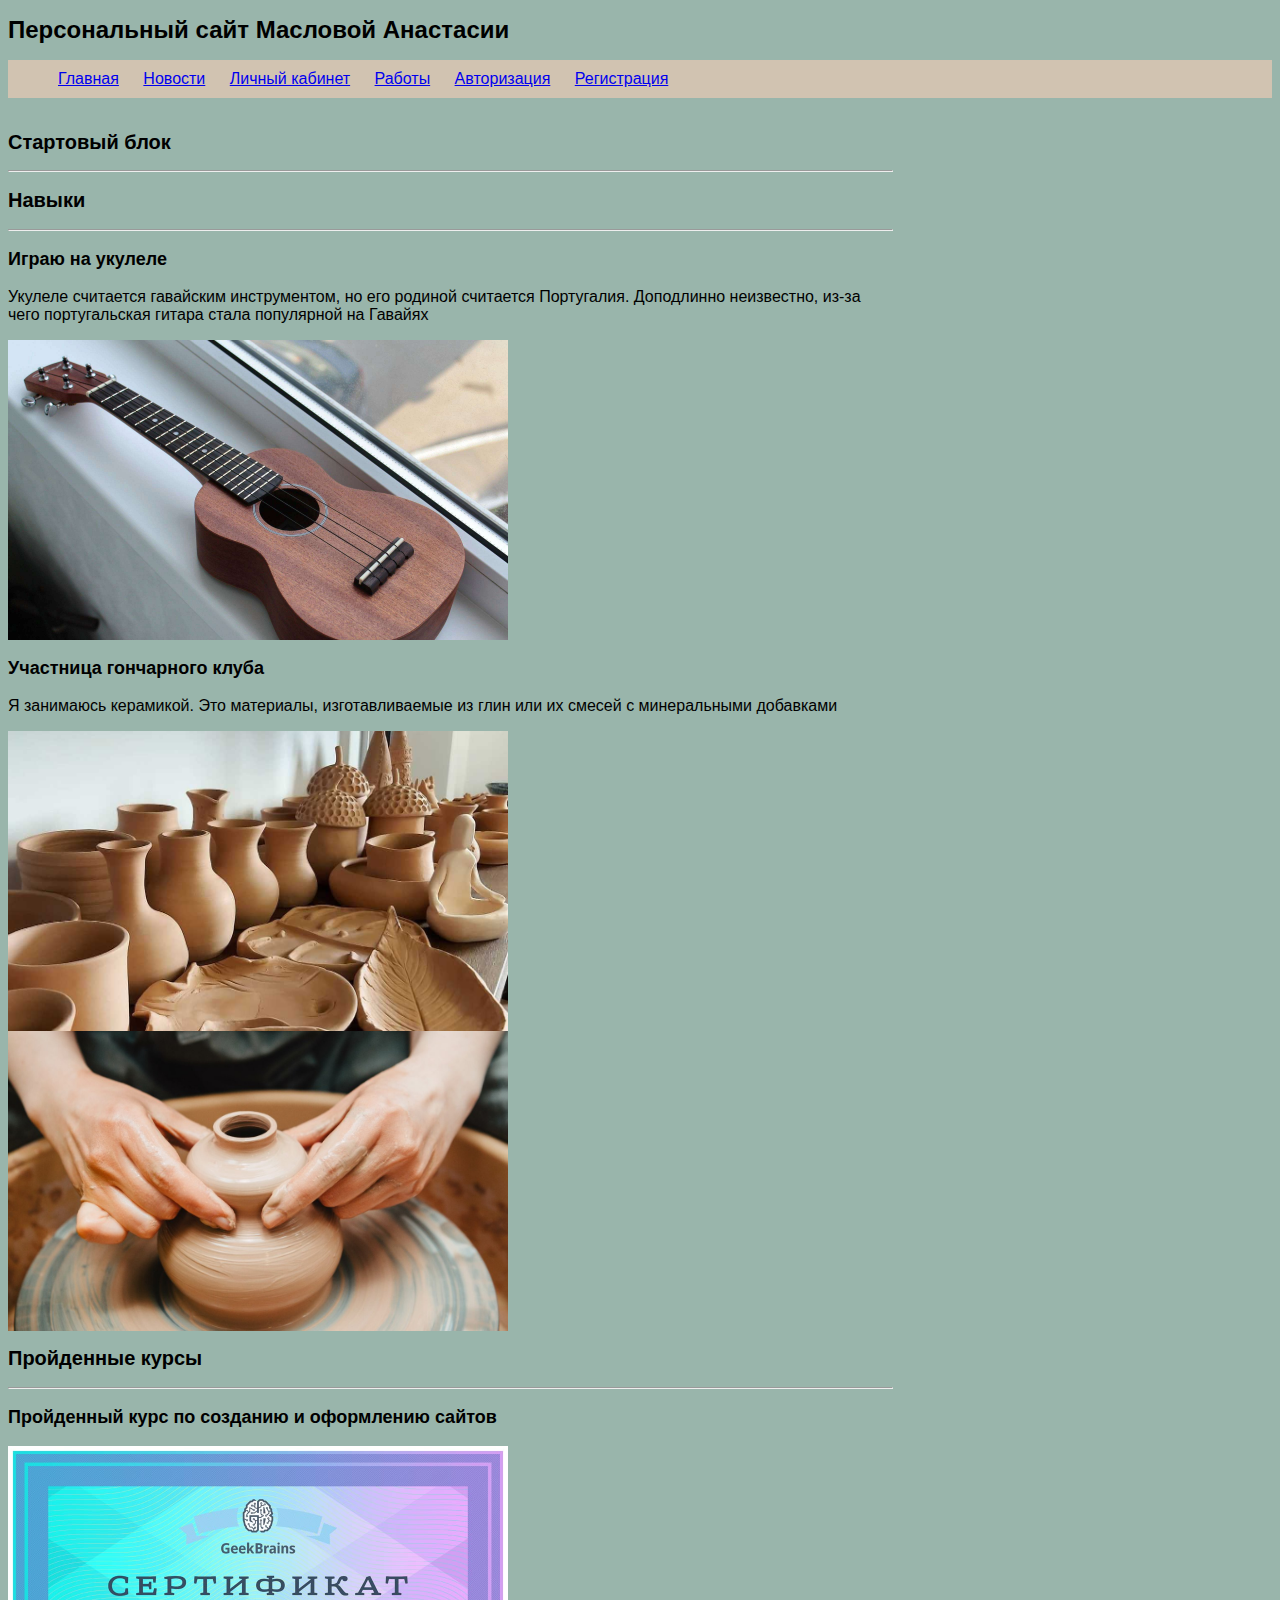
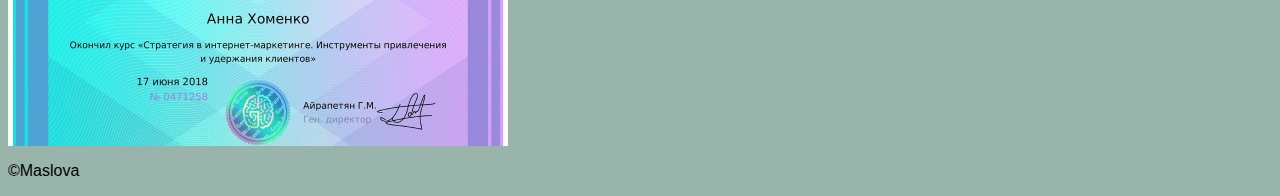
<file: index.html>
<!DOCTYPE html>
<html lang="ru">
<head>
    <meta charset="UTF-8">
    <meta name="viewport" content="width=device-width, initial-scale=1.0">
    <title>Маслова: главная</title>
    <link rel="stylesheet" href="style/style.css">
</head>
<body>
    <header>
         <h1>Персональный сайт Масловой Анастасии</h1>
         <nav>
            <ul>
                <li><a href="index.html">Главная</a></li>
                <li><a href="pages/news.html">Новости</a></li>
                <li><a href="pages/personal.html">Личный кабинет</a></li>
                <li><a href="pages/works/work.html">Работы</a></li>
                <li><a href="pages/login.html">Авторизация</a></li>
                <li><a href="pages/register.html">Регистрация</a></li>
            </ul>
         </nav>
        
    </header>
    <div class="content">
    <main>
        <section>
            <h2>Стартовый блок</h2>
            <hr>
        </section>
        <section>
            <h2>Навыки</h2>
            <hr> 
            <article>
                <h3>Играю на укулеле</h3>
                <p>Укулеле считается гавайским инструментом, но его родиной считается Португалия. Доподлинно неизвестно, из-за чего португальская гитара стала популярной на Гавайях</p>
                <div class="prew ykyl"></div>
                <!-- <img width="300" src="img/ukulele_caraya_uk_13_1464030492_1.jpg" alt="Укулеле"> -->
            </article>
            <article>
                <h3>Участница гончарного клуба</h3>
                <p>Я занимаюсь керамикой. Это материалы, изготавливаемые из глин или их смесей с минеральными добавками</p>
                <div class="prew gonch"></div>
                <div class="prew gonch2"></div>
                <!-- <img width="300" src="img/1682335271_kartinki-pibig-info-p-goncharnoe-remeslo-kartinki-arti-pinterest-67.jpg"  alt="гончарный круг"> -->
                <!-- <img width="300" src="img/photoeditorsdk-export_-_2021-07-20T125636.974_watermarked.jpeg" alt="изделия"> -->
            </article>

        </section>
        <section>
            <h2>Пройденные курсы</h2>
            <hr>
            <article>
                <h3>Пройденный курс по созданию и оформлению сайтов</h3>
                <div class="prew kyrs"></div>
                <!-- <img width="400" src="img/5ec56999c287d75bdeaf19da_sertificate_3.jpg" alt="сертификат"> -->
                
            </article>

            
        </section>
    </main>
    </div>
    <footer>
       <p> ©Maslova</p>
    </footer>

</body>
</html>
</file>
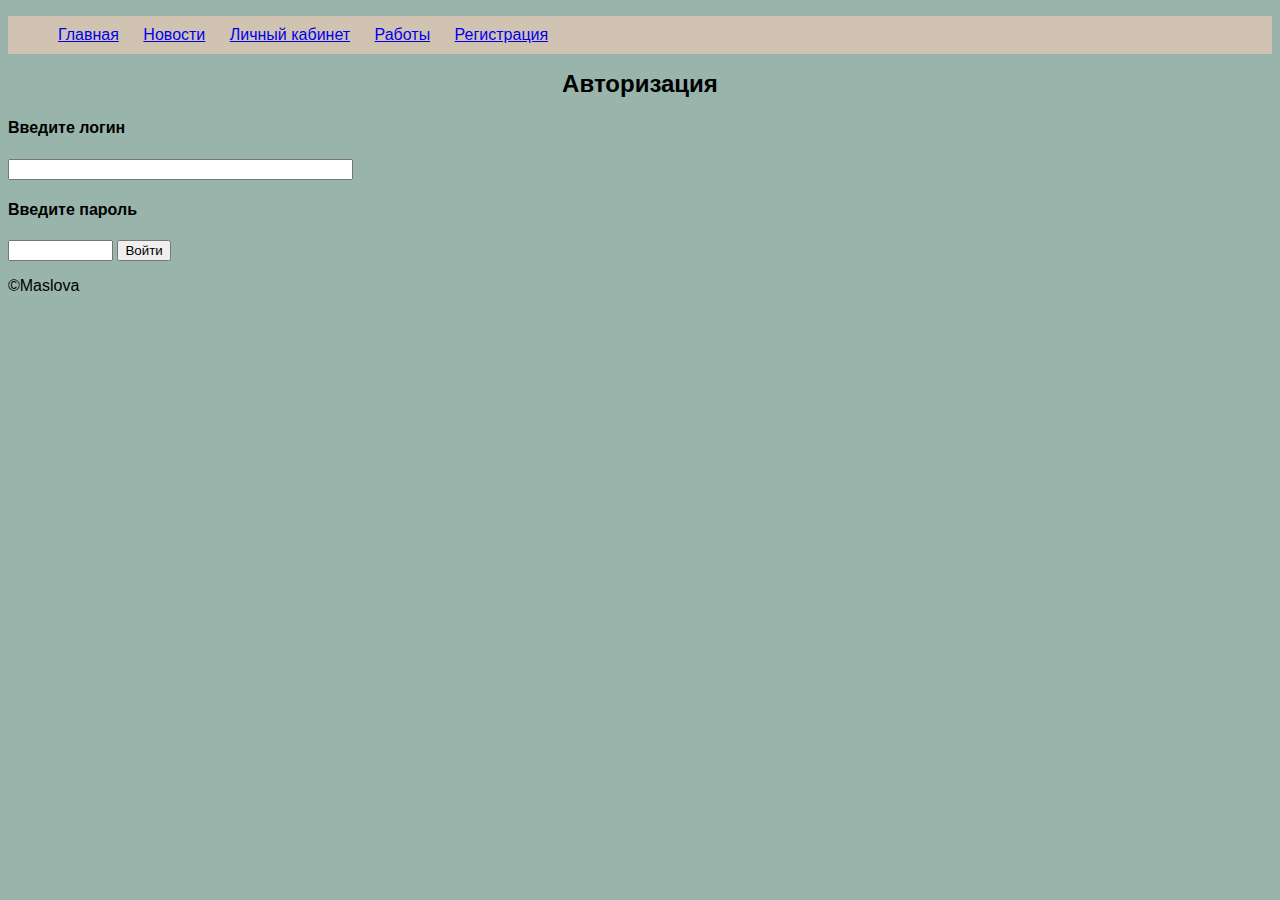
<file: pages/login.html>
<!DOCTYPE html>
<html lang="ru">
<head>
    <meta charset="UTF-8">
    <meta http-equiv="X-UA-Compatible" content="IE=edge">
    <meta name="viewport" content="width=device-width, initial-scale=1.0">
    <title>Маслова: логин</title>
    <link rel="stylesheet" href="../style/style.css">
</head>
<body>
    <header>
         <nav>
            <ul>
                <li><a href="../index.html">Главная</a></li>
                <li><a href="news.html">Новости</a></li>
                <li><a href="personal.html">Личный кабинет</a></li>
                <li><a href="works/work.html">Работы</a></li>
                <li><a href="register.html">Регистрация</a></li>
            </ul>
         </nav>
        <h1 align="center"> Авторизация</h1>
    </header>
    <form>
        <h4>Введите логин</h4>
        <input type="text" name="txtName" size="40" maxlength="35">
        <h4>Введите пароль</h4>
        <input type="password" name="txtName" size="10" maxlength="9">
        <input name="email" type="hidden" value="spam@nospam.ru">
        <input type=submit value="Войти">
    </form>

    <footer>
        <p> ©Maslova</p>
     </footer>
</body>
</html>
</file>
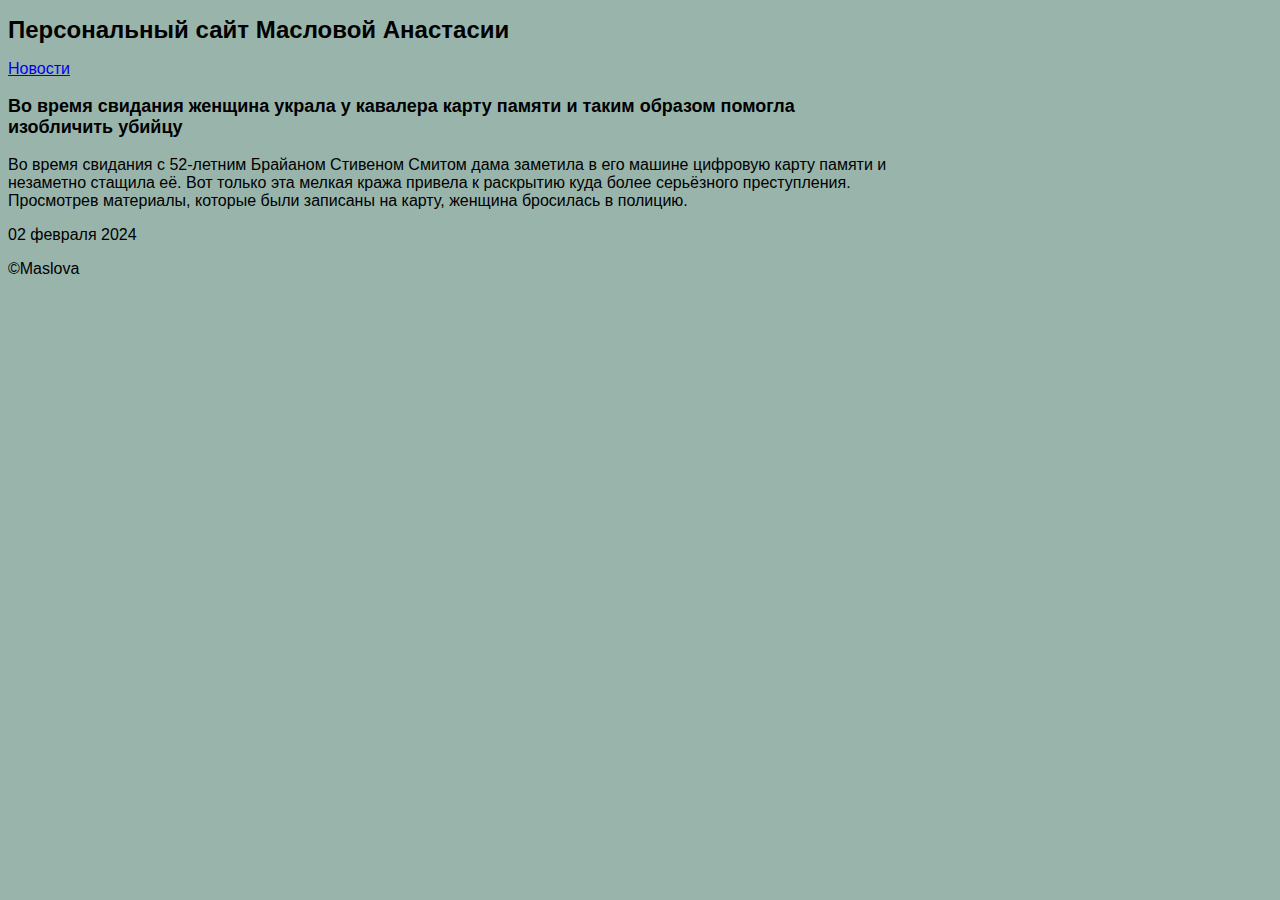
<file: pages/new1.html>
<!DOCTYPE html>
<html lang="ru">
<head>
    <meta charset="UTF-8">
    <meta name="viewport" content="width=device-width, initial-scale=1.0">
    <title>Маслова: главная</title>
    <link rel="stylesheet" href="../style/style.css">
</head>
<body>
    <header>
        <h1>Персональный сайт Масловой Анастасии</h1> 
   </header>
   <main>
    <a href="news.html">Новости</a>
    
    <article>
        <h3>Во время свидания женщина украла у кавалера карту памяти и таким образом помогла изобличить убийцу</h3>
        <p>Во время свидания с 52-летним Брайаном Стивеном Смитом дама заметила в его машине цифровую карту памяти и незаметно стащила её. Вот только эта мелкая кража привела к раскрытию куда более серьёзного преступления. Просмотрев материалы, которые были записаны на карту, женщина бросилась в полицию.</p>
        <p>02 февраля 2024</p>
        
    </article>
   
   </main>
   <footer>
      <p>©Maslova</p>
   </footer>
    
</body>
</html>
</file>
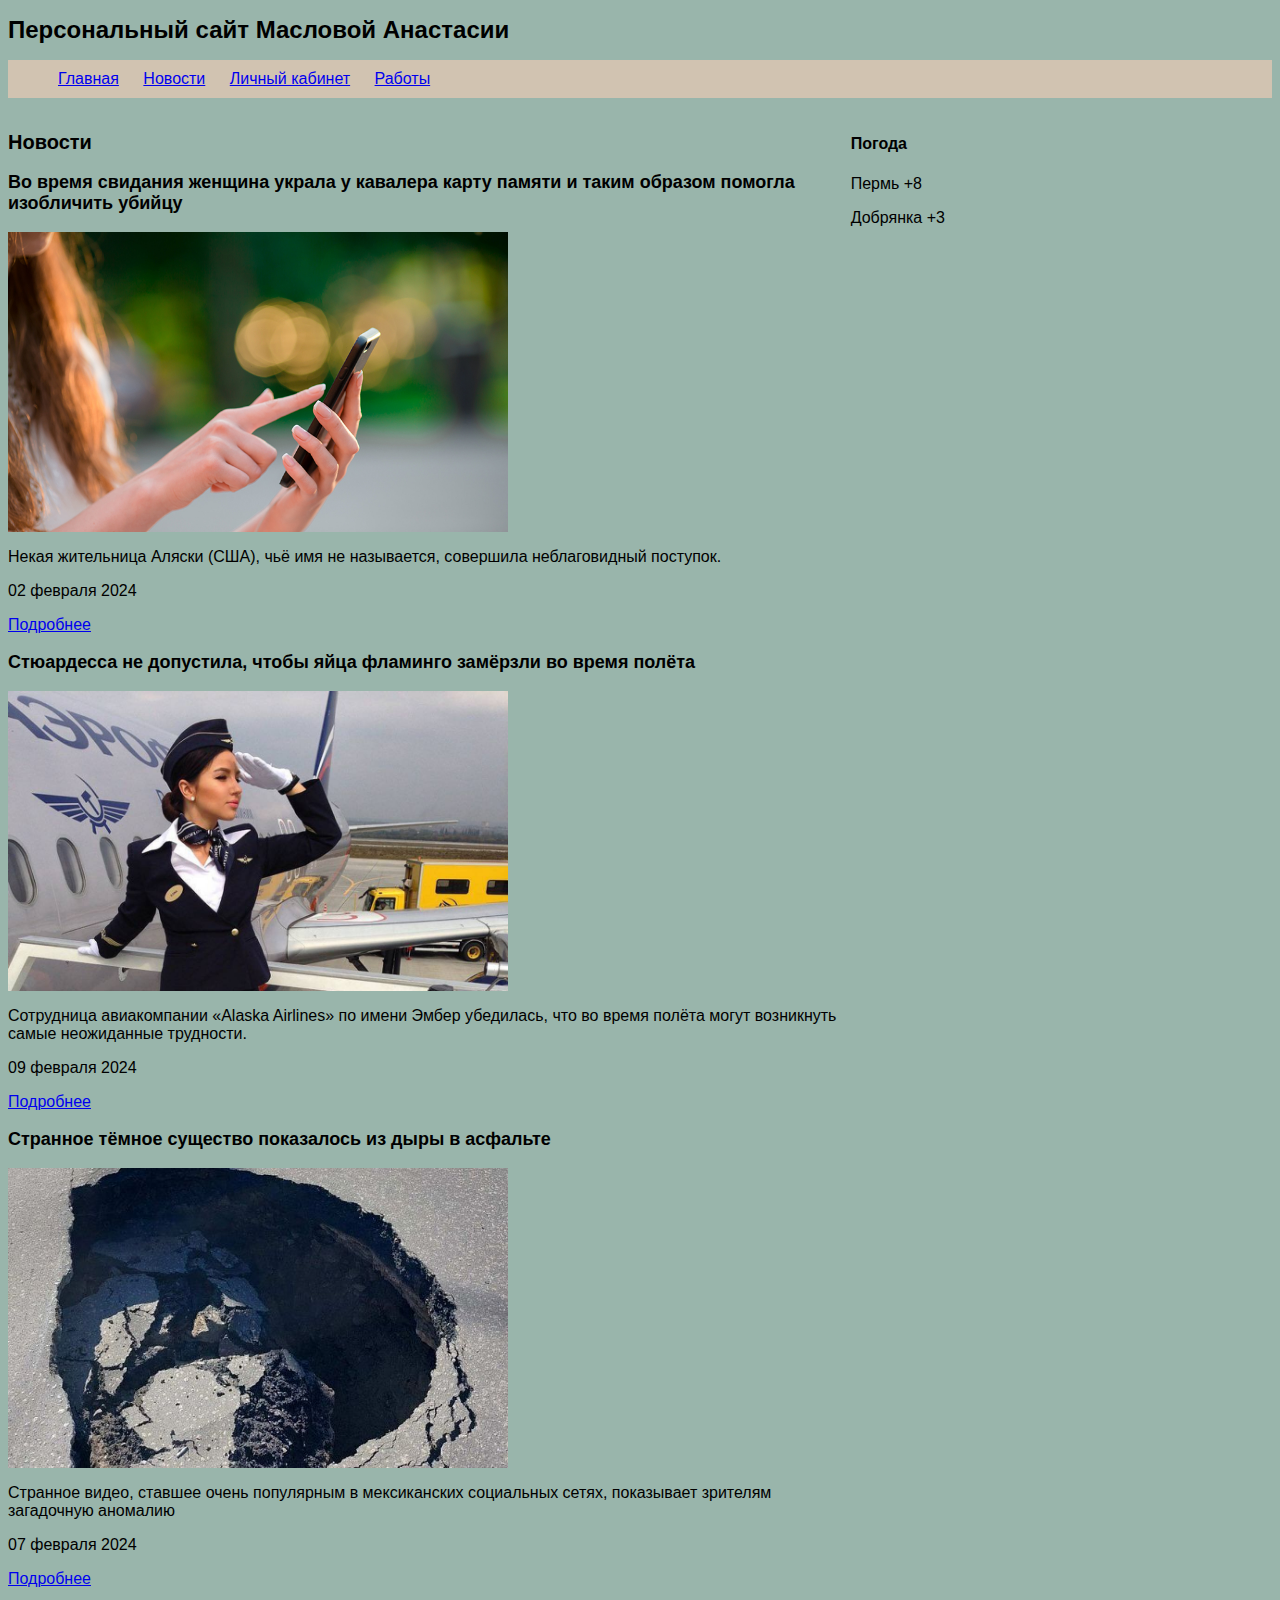
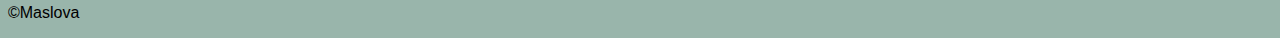
<file: pages/news.html>
<!DOCTYPE html>
<html lang="ru">
<head>
    <meta charset="UTF-8">
    <meta name="viewport" content="width=device-width, initial-scale=1.0">
    <title>Маслова: главная</title>
    <link rel="stylesheet" href="../style/style.css">
</head>
<body>
    <header>
        <h1>Персональный сайт Масловой Анастасии</h1>
        <nav>
            <ul>
                <li><a href="../index.html">Главная</a></li>
                <li><a href="news.html">Новости</a></li>
                <li><a href="personal.html">Личный кабинет</a></li>
                <li><a href="works/work.html">Работы</a></li>
            </ul>
        </nav>
   </header>
   <div class="cnt">
    <main>
    <h2>Новости</h2>
    <article>
        <h3>Во время свидания женщина украла у кавалера карту памяти и таким образом помогла изобличить убийцу</h3>
        <div class="prew"></div>
        <p>Некая жительница Аляски (США), чьё имя не называется, совершила неблаговидный поступок.</p>
        <p>02 февраля 2024</p>
        <a href="new1.html">Подробнее</a>
    </article>
    <article>
        <h3>Стюардесса не допустила, чтобы яйца фламинго замёрзли во время полёта</h3>
        <div class="prew new1"></div>
        <p>Сотрудница авиакомпании «Alaska Airlines» по имени Эмбер убедилась, что во время полёта могут возникнуть самые неожиданные трудности.</p>
        <p>09 февраля 2024</p>
        <a href="new1.html">Подробнее</a>
    </article>
    <article>
        <h3>Странное тёмное существо показалось из дыры в асфальте</h3>
        <div class="prew new2"></div>
        <p>Странное видео, ставшее очень популярным в мексиканских социальных сетях, показывает зрителям загадочную аномалию</p>
        <p>07 февраля 2024</p>
        <a href="new1.html">Подробнее</a>
    </article>

   </main>
   <aside>
    <h4>Погода</h4>
    <p>Пермь +8</p>
    <p>Добрянка +3</p>
   
   </aside>
</div>
   <footer>
      <p>©Maslova</p>
   </footer>
    
</body>
</html>
</file>
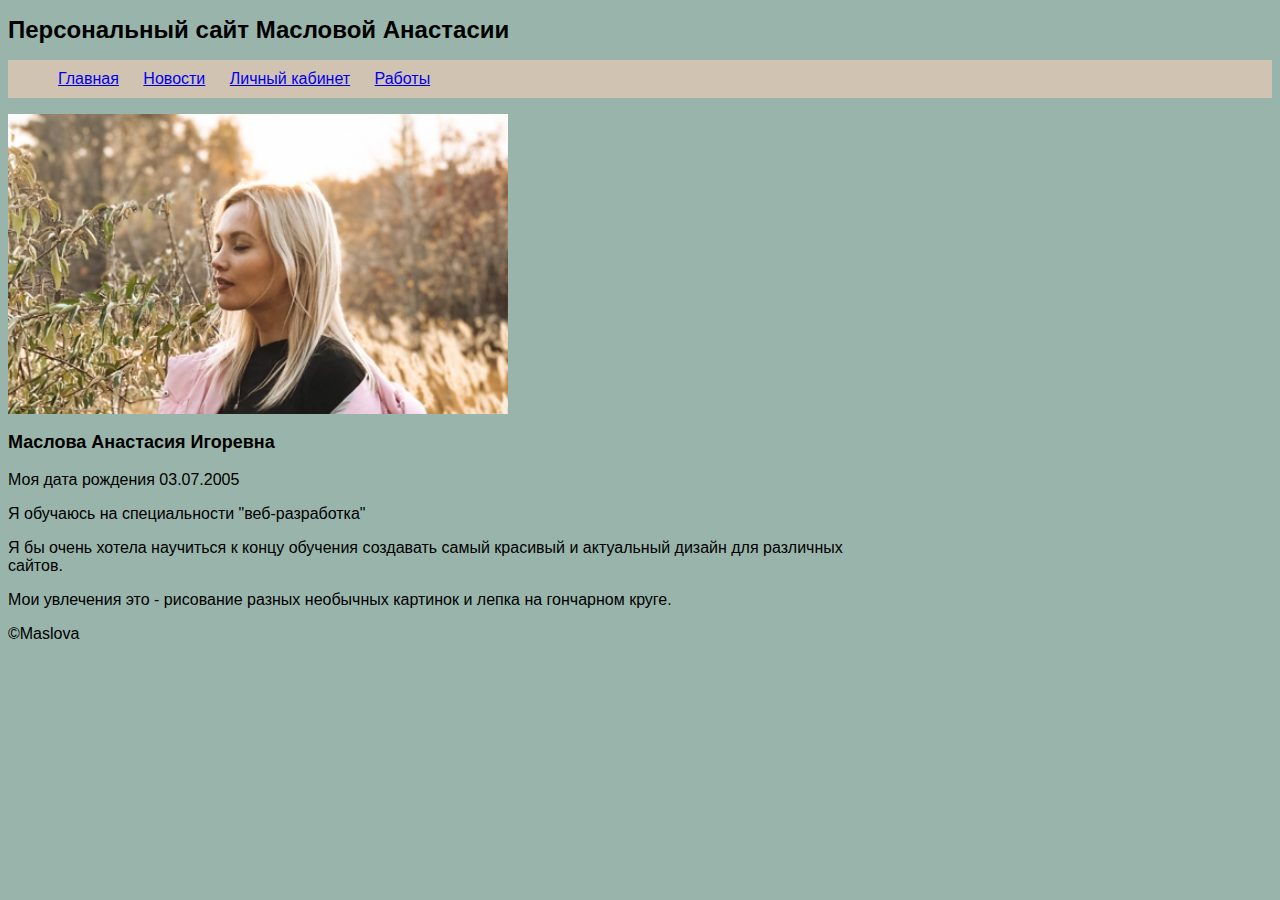
<file: pages/personal.html>
<!DOCTYPE html>
<html lang="ru">
<head>
    <meta charset="UTF-8">
    <meta name="viewport" content="width=device-width, initial-scale=1.0">
    <title>Маслова: главная</title>
    <link rel="stylesheet" href="../style/style.css">
</head>
<body>
    <header>
        <h1>Персональный сайт Масловой Анастасии</h1>
        <nav>
            <ul>
                <li><a href="../index.html">Главная</a></li>
                <li><a href="news.html">Новости</a></li>
                <li><a href="personal.html">Личный кабинет</a></li>
                <li><a href="works/work.html">Работы</a></li>
            </ul>
        </nav>
   </header>
   <main>
    <div class="prew ya"></div>
    <h3>Маслова Анастасия Игоревна</h3>
    <p> Моя дата рождения 03.07.2005</p>
    <p>Я обучаюсь на специальности "веб-разработка"</p>
    <p> Я бы очень хотела научиться к концу обучения создавать самый красивый и актуальный дизайн для различных сайтов.</p>
    <p>Мои увлечения это - рисование разных необычных картинок и лепка на гончарном круге.</p>
   </main>
   <footer>
      <p>©Maslova</p>
   </footer>
    
</body>
</html>
</file>
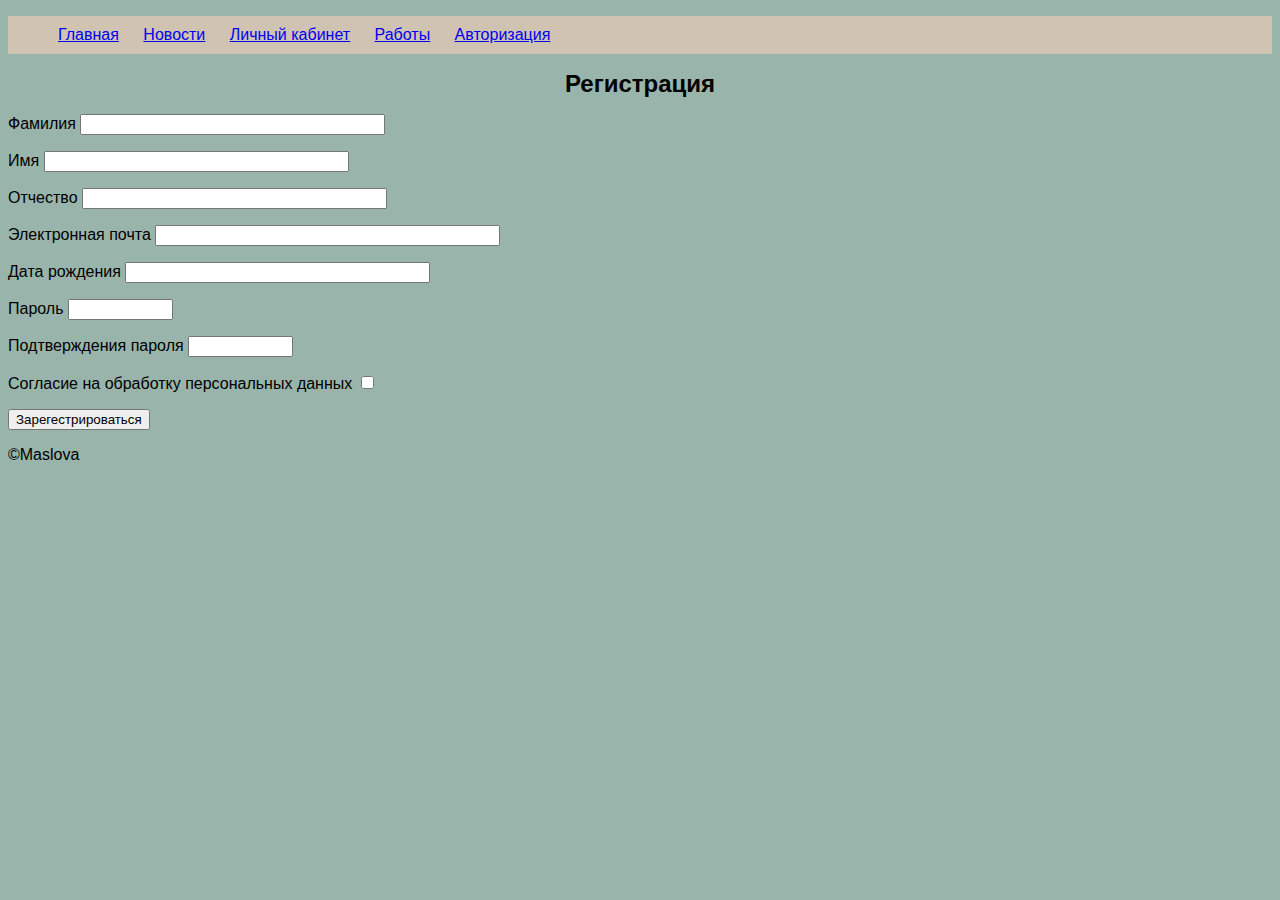
<file: pages/register.html>
<!DOCTYPE html>
<html lang="ru">
<head>
    <meta charset="UTF-8">
    <meta http-equiv="X-UA-Compatible" content="IE=edge">
    <meta name="viewport" content="width=device-width, initial-scale=1.0">
    <title>Маслова:регистрация</title>
    <link rel="stylesheet" href="../style/style.css">
</head>
<body>
    <header>
        <nav>
            <ul>
                <li><a href="../index.html">Главная</a></li>
                <li><a href="news.html">Новости</a></li>
                <li><a href="personal.html">Личный кабинет</a></li>
                <li><a href="works/work.html">Работы</a></li>
                <li><a href="login.html">Авторизация</a></li>
            </ul>
        </nav>
        <h1 align="center">Регистрация</h1>
    </header>
    <form>
        <p>Фамилия <input  name="name" size="35"></p>
        <p>Имя <input  name="name" size="35"></p>
        <p>Отчество <input  name="name" size="35"></p>
        <p>Электронная почта <input  name="name" size="40"></p>
        <p>Дата рождения <input  name="name" size="35"></p>
        <p>Пароль <input type="password" name="txtName" size="10" maxlength="10"></p>
        <p>Подтверждения пароля <input  type="password" name="txtName" size="10" maxlength="10"></p>
        <p>Согласие на обработку персональных данных <input  name="ok" type="checkbox" value="Согласен"></p>
        <p><input type=submit value="Зарегестрироваться"></p>
    </form>


    <footer>
        <p> ©Maslova</p>
     </footer>
</body>
</html>
</file>
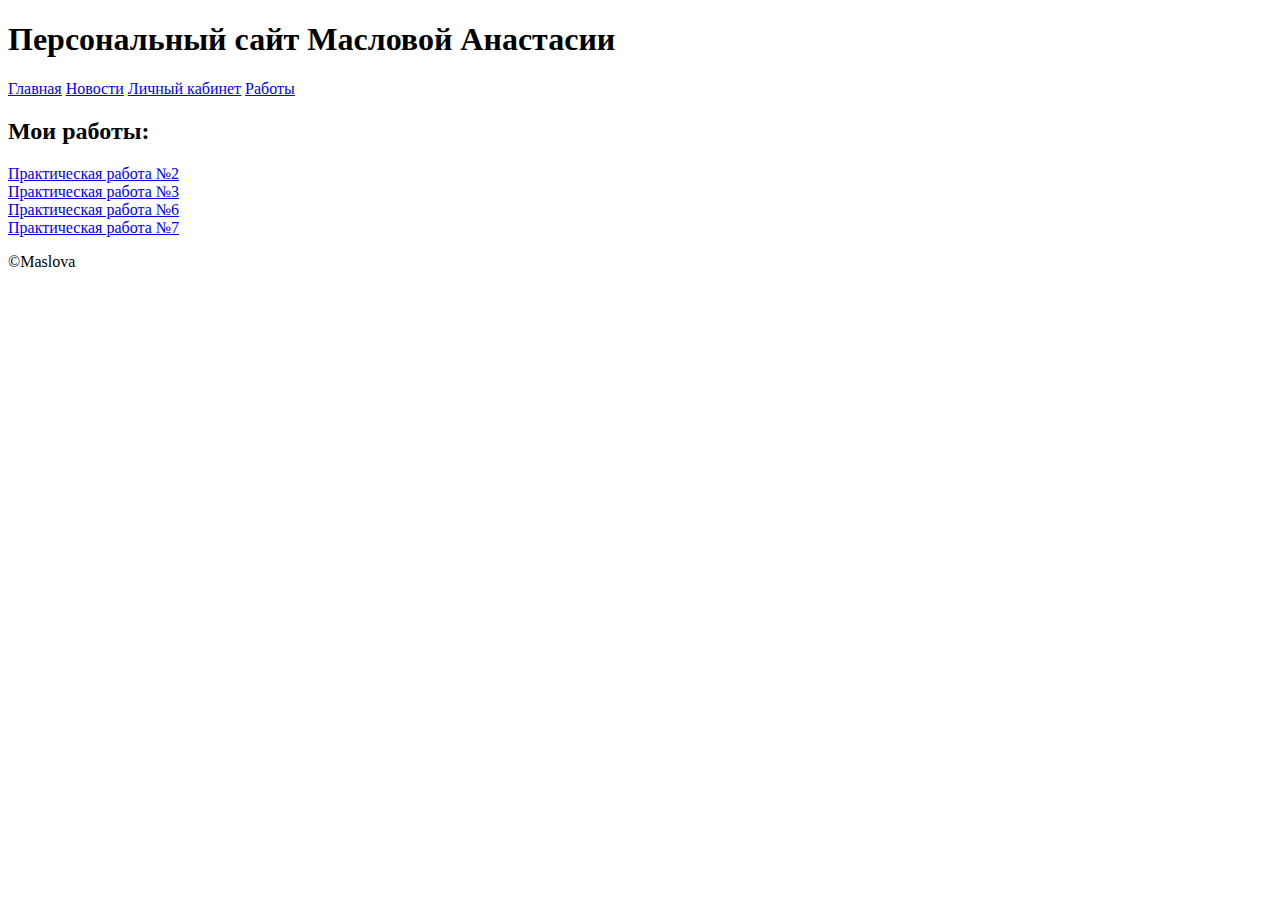
<file: pages/works/work.html>
<!DOCTYPE html>
<html lang="ru">
<head>
    <meta charset="UTF-8">
    <meta name="viewport" content="width=device-width, initial-scale=1.0">
    <title>Маслова: главная</title>
</head>
<body>
    <header>
        <h1>Персональный сайт Масловой Анастасии</h1>
        <a href="../../index.html">Главная</a>
        <a href="../news.html">Новости</a>
        <a href="../personal.html">Личный кабинет</a>
        <a href="work.html">Работы</a> 
    
   </header>
   <main>
    <h2> Мои работы:</h2>
    <a href="Praktika2/PR2.html">Практическая работа №2</a>
    <br>
    <a href="pr3/prk3.html">Практическая работа №3</a>
    <br>
    <a href="pr6/pr6.html">Практическая работа №6</a>
    <br>
    <a href="pr7/pr7.html">Практическая работа №7</a>

   </main>
   <footer>
      <p>©Maslova</p>
   </footer>
    
</body>
</html>
</file>
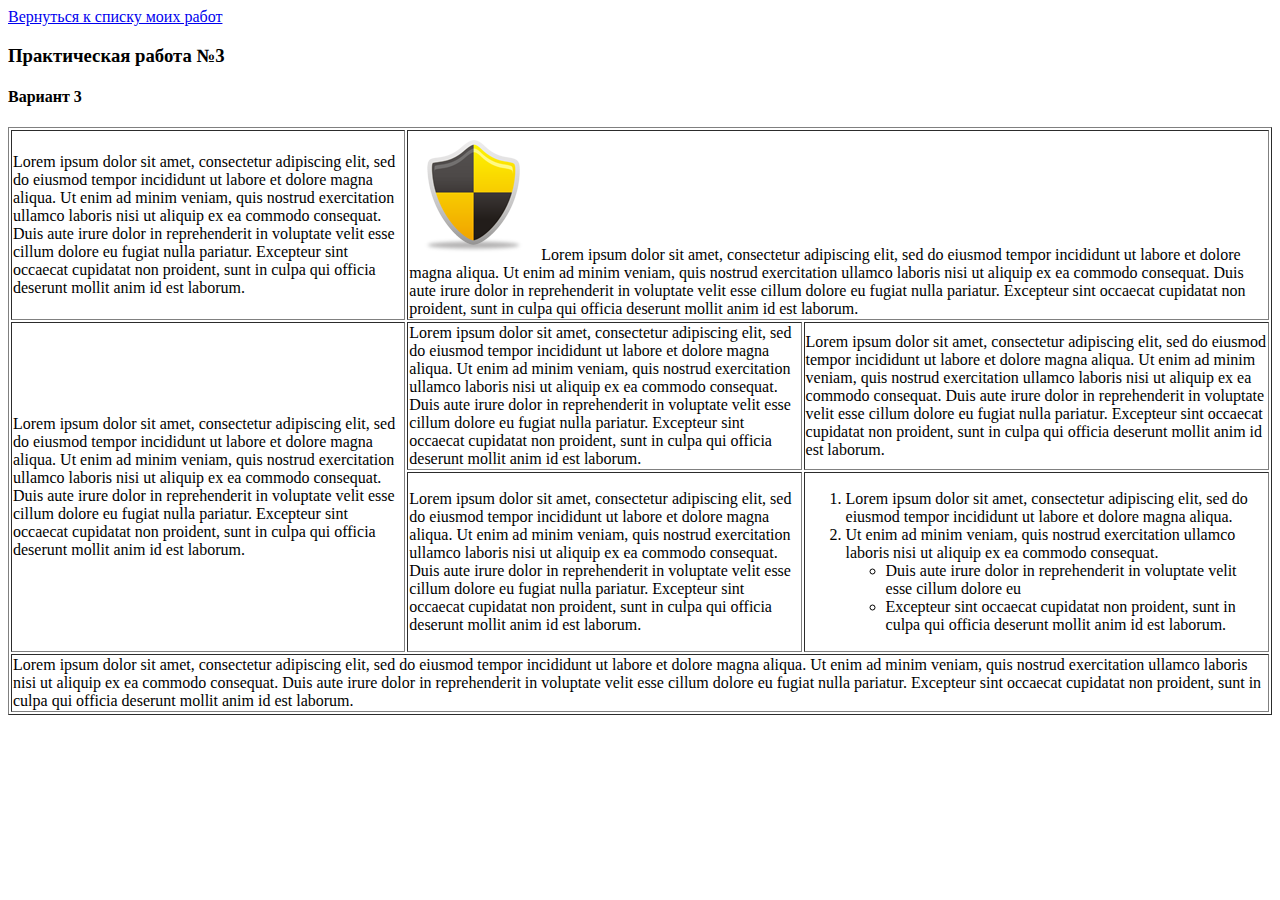
<file: pages/works/pr3/prk3.html>
<!DOCTYPE html>
<html lang="ru">
<head>
    <meta charset="UTF-8">
    <meta http-equiv="X-UA-Compatible" content="IE=edge">
    <meta name="viewport" content="width=device-width, initial-scale=1.0">
    <title>Маслова: работы</title>
</head>
<body>
    <a href="../work.html">Вернуться к списку моих работ</a>
    <h3>Практическая работа №3</h3>
    <h4>Вариант 3</h4>
    <table border="1">
        <caption>
            <tr>
                <td>Lorem ipsum dolor sit amet, consectetur adipiscing elit, sed do eiusmod tempor incididunt ut labore et dolore magna aliqua. Ut enim ad minim veniam, quis nostrud exercitation ullamco laboris nisi ut aliquip ex ea commodo consequat. Duis aute irure dolor in reprehenderit in voluptate velit esse cillum dolore eu fugiat nulla pariatur. Excepteur sint occaecat cupidatat non proident, sunt in culpa qui officia deserunt mollit anim id est laborum.</td>
                <td colspan="2">
                    <img src="../pr3/img3/security.png" alt="щит">
                    Lorem ipsum dolor sit amet, consectetur adipiscing elit, sed do eiusmod tempor incididunt ut labore et dolore magna aliqua. Ut enim ad minim veniam, quis nostrud exercitation ullamco laboris nisi ut aliquip ex ea commodo consequat. Duis aute irure dolor in reprehenderit in voluptate velit esse cillum dolore eu fugiat nulla pariatur. Excepteur sint occaecat cupidatat non proident, sunt in culpa qui officia deserunt mollit anim id est laborum.</td>
                
            </tr>
            <tr>
                <td rowspan="2">Lorem ipsum dolor sit amet, consectetur adipiscing elit, sed do eiusmod tempor incididunt ut labore et dolore magna aliqua. Ut enim ad minim veniam, quis nostrud exercitation ullamco laboris nisi ut aliquip ex ea commodo consequat. Duis aute irure dolor in reprehenderit in voluptate velit esse cillum dolore eu fugiat nulla pariatur. Excepteur sint occaecat cupidatat non proident, sunt in culpa qui officia deserunt mollit anim id est laborum.</td>
                <td>Lorem ipsum dolor sit amet, consectetur adipiscing elit, sed do eiusmod tempor incididunt ut labore et dolore magna aliqua. Ut enim ad minim veniam, quis nostrud exercitation ullamco laboris nisi ut aliquip ex ea commodo consequat. Duis aute irure dolor in reprehenderit in voluptate velit esse cillum dolore eu fugiat nulla pariatur. Excepteur sint occaecat cupidatat non proident, sunt in culpa qui officia deserunt mollit anim id est laborum.</td>
                <td>Lorem ipsum dolor sit amet, consectetur adipiscing elit, sed do eiusmod tempor incididunt ut labore et dolore magna aliqua. Ut enim ad minim veniam, quis nostrud exercitation ullamco laboris nisi ut aliquip ex ea commodo consequat. Duis aute irure dolor in reprehenderit in voluptate velit esse cillum dolore eu fugiat nulla pariatur. Excepteur sint occaecat cupidatat non proident, sunt in culpa qui officia deserunt mollit anim id est laborum.</td>
            </tr>
            <tr>
                
                <td>Lorem ipsum dolor sit amet, consectetur adipiscing elit, sed do eiusmod tempor incididunt ut labore et dolore magna aliqua. Ut enim ad minim veniam, quis nostrud exercitation ullamco laboris nisi ut aliquip ex ea commodo consequat. Duis aute irure dolor in reprehenderit in voluptate velit esse cillum dolore eu fugiat nulla pariatur. Excepteur sint occaecat cupidatat non proident, sunt in culpa qui officia deserunt mollit anim id est laborum.</td>
                <td>
                    <ol>
                        <li>Lorem ipsum dolor sit amet, consectetur adipiscing elit, sed do eiusmod tempor incididunt ut labore et dolore magna aliqua.</li>
                        <li>Ut enim ad minim veniam, quis nostrud exercitation ullamco laboris nisi ut aliquip ex ea commodo consequat.</li>
                        <ul type="circle">
                            <li>Duis aute irure dolor in reprehenderit in voluptate velit esse cillum dolore eu </li>
                            <li>Excepteur sint occaecat cupidatat non proident, sunt in culpa qui officia deserunt mollit anim id est laborum.</li>
                        </ul>
                    </ol>
                </td>
            </tr>
            <tr>
                <td colspan="3">Lorem ipsum dolor sit amet, consectetur adipiscing elit, sed do eiusmod tempor incididunt ut labore et dolore magna aliqua. Ut enim ad minim veniam, quis nostrud exercitation ullamco laboris nisi ut aliquip ex ea commodo consequat. Duis aute irure dolor in reprehenderit in voluptate velit esse cillum dolore eu fugiat nulla pariatur. Excepteur sint occaecat cupidatat non proident, sunt in culpa qui officia deserunt mollit anim id est laborum.</td>
                
            </tr>
        </caption>
    </table>
</body>
</html>
</file>
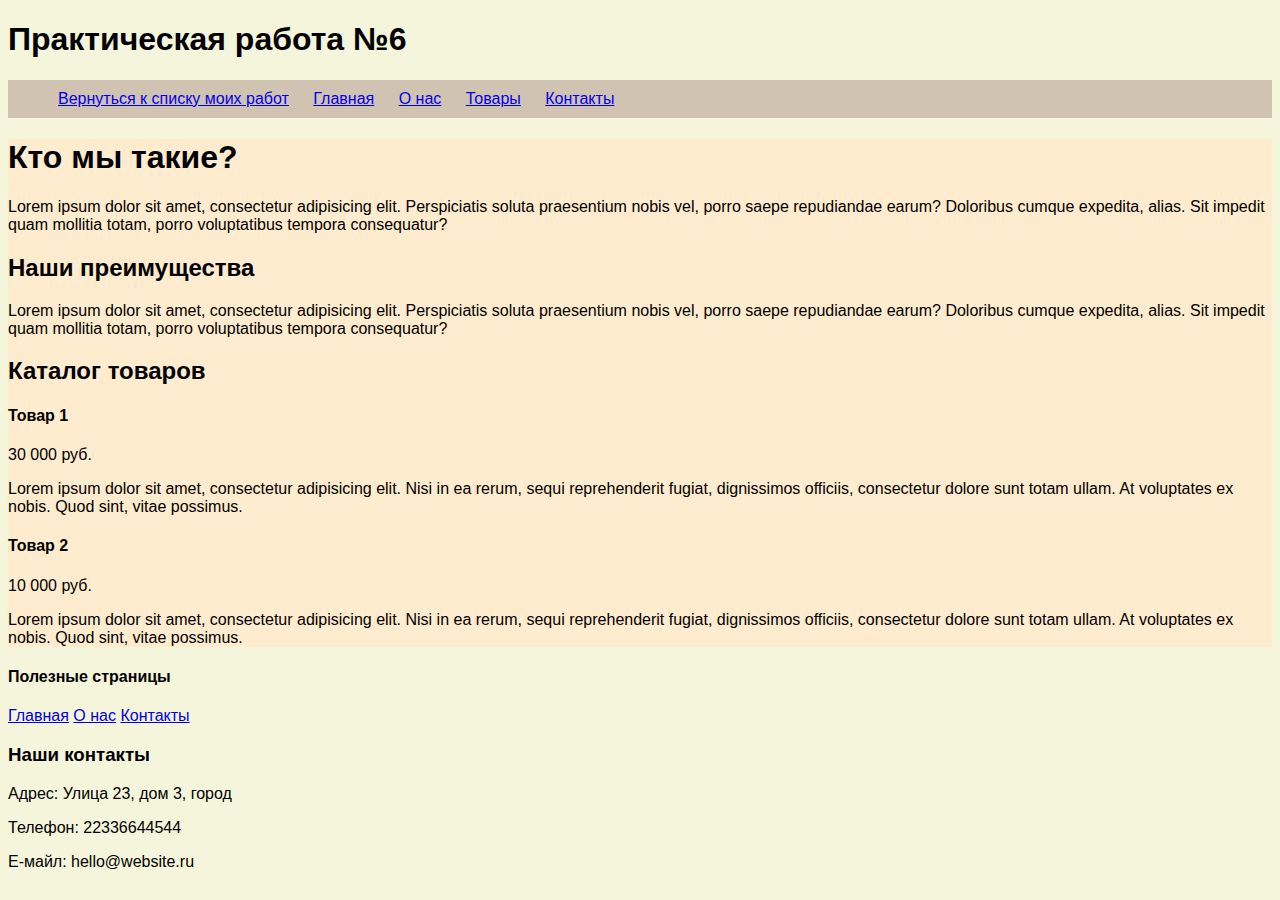
<file: pages/works/pr6/pr6.html>
<!DOCTYPE html>
<html lang="ru">
<head>
    <meta charset="UTF-8">
    <meta http-equiv="X-UA-Compatible" content="IE=edge">
    <meta name="viewport" content="width=device-width, initial-scale=1.0">
    <title> Вариант 3</title>
    <link rel="stylesheet" href="style6.css">
</head>
    <body>
        <header>
             <h1>Практическая работа №6</h1>
            <nav>
                <ul>
                    <li><a href="../work.html">Вернуться к списку моих работ</a></li>
                    
                    <li><a href="#">Главная</a></li> 
                    <li><a href="#">О нас</a></li> 
                    <li><a href="#">Товары</a></li> 
                    <li><a href="#">Контакты</a></li>   
                </ul>
            </nav>
         
        </header>
            <main>
                <section>
                    <h1>Кто мы такие?</h1>
                    <p>Lorem ipsum dolor sit amet, consectetur adipisicing elit. Perspiciatis soluta praesentium nobis vel, porro saepe repudiandae earum? Doloribus cumque expedita, alias. Sit impedit quam mollitia totam, porro voluptatibus tempora consequatur?</p>
                </section>
              
                <section>
                    <h2>Наши преимущества</h2>
                    <p>Lorem ipsum dolor sit amet, consectetur adipisicing elit. Perspiciatis soluta praesentium nobis vel, porro saepe repudiandae earum? Doloribus cumque expedita, alias. Sit impedit quam mollitia totam, porro voluptatibus tempora consequatur?</p>
                </section>
                
               <section>
                 <h2>Каталог товаров</h2>
                 <article>
                    <h4>Товар 1</h4>
                    <div class="price">30 000 руб.</div>
                    <div class="article-text">
                        <p>Lorem ipsum dolor sit amet, consectetur adipisicing elit. Nisi in ea rerum, sequi reprehenderit fugiat, dignissimos officiis, consectetur dolore sunt totam ullam. At voluptates ex nobis. Quod sint, vitae possimus.</p>
                    </div>
                    
                 </article>
    
                 <article>
                    <h4>Товар 2</h4>
                    <div class="price">10 000 руб.</div>
                    <div class="article-text">
                        <p>Lorem ipsum dolor sit amet, consectetur adipisicing elit. Nisi in ea rerum, sequi reprehenderit fugiat, dignissimos officiis, consectetur dolore sunt totam ullam. At voluptates ex nobis. Quod sint, vitae possimus.</p>
                    </div>
                 </article>
               </section>
                
            </main>
                
            <aside>
             <h4>Полезные страницы</h4>
              <a href="#">Главная</a>
              <a href="#">О нас</a>
              <a href="#">Контакты</a> 
            </aside>
           
        <footer>
            <h3>Наши контакты</h3>
            <p>Адрес: Улица 23, дом 3, город</p>
            <p>Телефон: 22336644544</p>
            <p>Е-майл: hello@website.ru</p>
        </footer>
         
    </body>
</html>
</file>
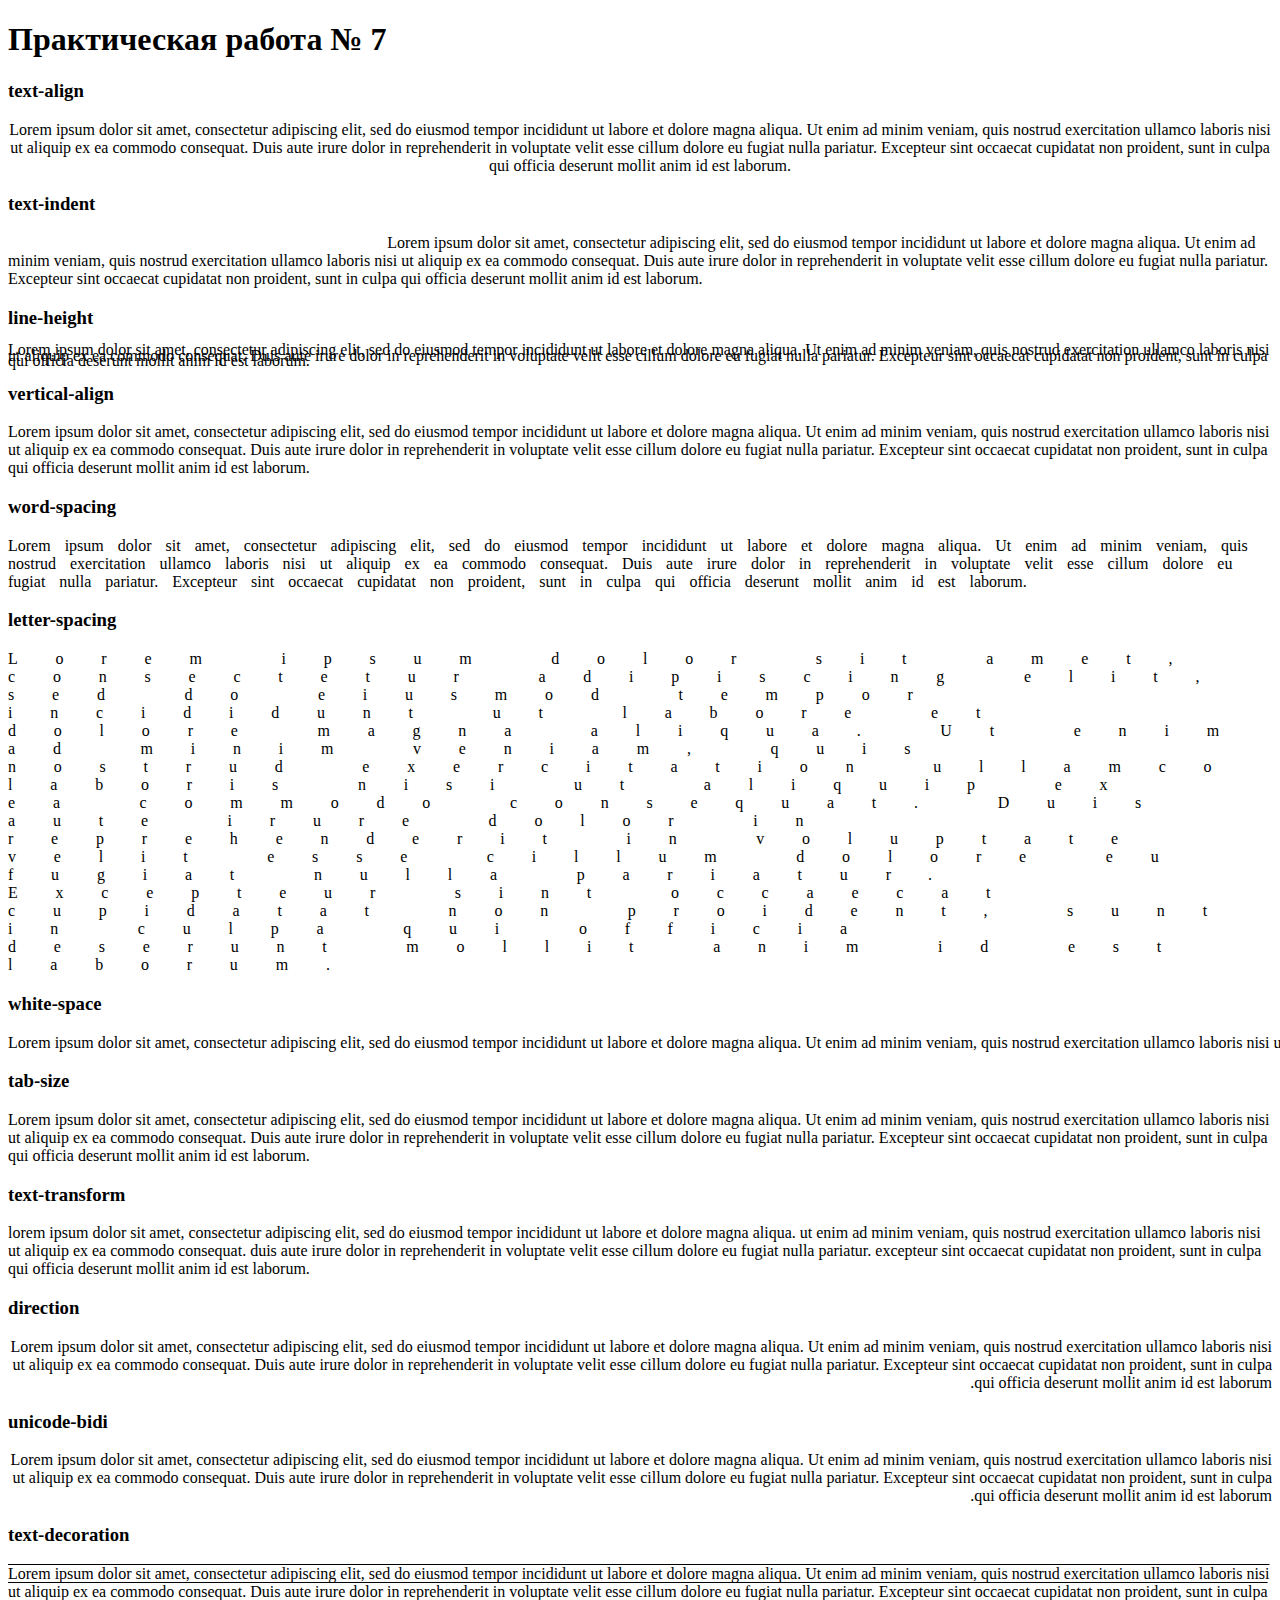
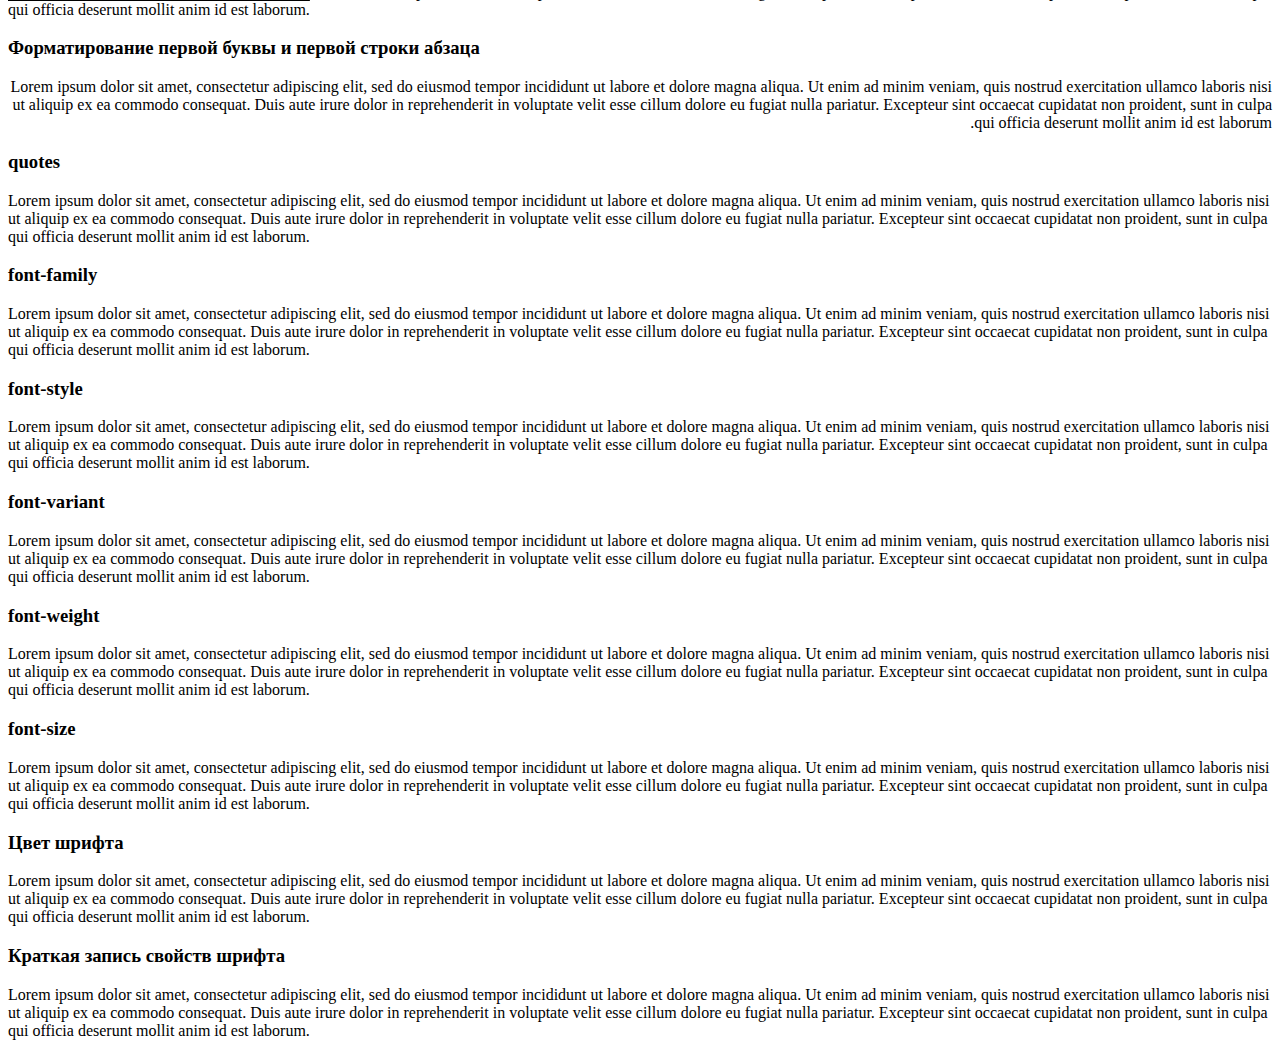
<file: pages/works/pr7/pr7.html>
<!DOCTYPE html>
<html lang="ru">
<head>
    <meta charset="UTF-8">
    <meta http-equiv="X-UA-Compatible" content="IE=edge">
    <meta name="viewport" content="width=device-width, initial-scale=1.0">
    <title>Практика 7</title>
    <link rel="stylesheet" href="style7.css">
</head>
<body>
    <header>
        <h1>Практическая работа № 7</h1>
    </header>
    <h3>text-align</h3>
    <p class="p1">Lorem ipsum dolor sit amet, consectetur adipiscing elit, sed do eiusmod tempor incididunt ut labore et dolore magna aliqua. Ut enim ad minim veniam, quis nostrud exercitation ullamco laboris nisi ut aliquip ex ea commodo consequat. Duis aute irure dolor in reprehenderit in voluptate velit esse cillum dolore eu fugiat nulla pariatur. Excepteur sint occaecat cupidatat non proident, sunt in culpa qui officia deserunt mollit anim id est laborum.</p>
    <h3>text-indent</h3>
    <p class="p2">Lorem ipsum dolor sit amet, consectetur adipiscing elit, sed do eiusmod tempor incididunt ut labore et dolore magna aliqua. Ut enim ad minim veniam, quis nostrud exercitation ullamco laboris nisi ut aliquip ex ea commodo consequat. Duis aute irure dolor in reprehenderit in voluptate velit esse cillum dolore eu fugiat nulla pariatur. Excepteur sint occaecat cupidatat non proident, sunt in culpa qui officia deserunt mollit anim id est laborum.</p>
    <h3>line-height</h3>
    <p class="p3">Lorem ipsum dolor sit amet, consectetur adipiscing elit, sed do eiusmod tempor incididunt ut labore et dolore magna aliqua. Ut enim ad minim veniam, quis nostrud exercitation ullamco laboris nisi ut aliquip ex ea commodo consequat. Duis aute irure dolor in reprehenderit in voluptate velit esse cillum dolore eu fugiat nulla pariatur. Excepteur sint occaecat cupidatat non proident, sunt in culpa qui officia deserunt mollit anim id est laborum.</p>
    <h3>vertical-align</h3>
    <p class="p4">Lorem ipsum dolor sit amet, consectetur adipiscing elit, sed do eiusmod tempor incididunt ut labore et dolore magna aliqua. Ut enim ad minim veniam, quis nostrud exercitation ullamco laboris nisi ut aliquip ex ea commodo consequat. Duis aute irure dolor in reprehenderit in voluptate velit esse cillum dolore eu fugiat nulla pariatur. Excepteur sint occaecat cupidatat non proident, sunt in culpa qui officia deserunt mollit anim id est laborum.</p>
    <h3>word-spacing</h3>
    <p class="p5">Lorem ipsum dolor sit amet, consectetur adipiscing elit, sed do eiusmod tempor incididunt ut labore et dolore magna aliqua. Ut enim ad minim veniam, quis nostrud exercitation ullamco laboris nisi ut aliquip ex ea commodo consequat. Duis aute irure dolor in reprehenderit in voluptate velit esse cillum dolore eu fugiat nulla pariatur. Excepteur sint occaecat cupidatat non proident, sunt in culpa qui officia deserunt mollit anim id est laborum.</p>
    <h3>letter-spacing</h3>
    <p class="p6">Lorem ipsum dolor sit amet, consectetur adipiscing elit, sed do eiusmod tempor incididunt ut labore et dolore magna aliqua. Ut enim ad minim veniam, quis nostrud exercitation ullamco laboris nisi ut aliquip ex ea commodo consequat. Duis aute irure dolor in reprehenderit in voluptate velit esse cillum dolore eu fugiat nulla pariatur. Excepteur sint occaecat cupidatat non proident, sunt in culpa qui officia deserunt mollit anim id est laborum.</p>
    <h3>white-space</h3>
    <p class="p7">Lorem ipsum dolor sit amet, consectetur adipiscing elit, sed do eiusmod tempor incididunt ut labore et dolore magna aliqua. Ut enim ad minim veniam, quis nostrud exercitation ullamco laboris nisi ut aliquip ex ea commodo consequat. Duis aute irure dolor in reprehenderit in voluptate velit esse cillum dolore eu fugiat nulla pariatur. Excepteur sint occaecat cupidatat non proident, sunt in culpa qui officia deserunt mollit anim id est laborum.</p>
    <h3>tab-size</h3>
    <p class="p8">Lorem ipsum dolor sit amet, consectetur adipiscing elit, sed do eiusmod tempor incididunt ut labore et dolore magna aliqua. Ut enim ad minim veniam, quis nostrud exercitation ullamco laboris nisi ut aliquip ex ea commodo consequat. Duis aute irure dolor in reprehenderit in voluptate velit esse cillum dolore eu fugiat nulla pariatur. Excepteur sint occaecat cupidatat non proident, sunt in culpa qui officia deserunt mollit anim id est laborum.</p>
    <h3>text-transform</h3>
    <p class="p9">Lorem ipsum dolor sit amet, consectetur adipiscing elit, sed do eiusmod tempor incididunt ut labore et dolore magna aliqua. Ut enim ad minim veniam, quis nostrud exercitation ullamco laboris nisi ut aliquip ex ea commodo consequat. Duis aute irure dolor in reprehenderit in voluptate velit esse cillum dolore eu fugiat nulla pariatur. Excepteur sint occaecat cupidatat non proident, sunt in culpa qui officia deserunt mollit anim id est laborum.</p>
    <h3>direction</h3>
    <p class="p10">Lorem ipsum dolor sit amet, consectetur adipiscing elit, sed do eiusmod tempor incididunt ut labore et dolore magna aliqua. Ut enim ad minim veniam, quis nostrud exercitation ullamco laboris nisi ut aliquip ex ea commodo consequat. Duis aute irure dolor in reprehenderit in voluptate velit esse cillum dolore eu fugiat nulla pariatur. Excepteur sint occaecat cupidatat non proident, sunt in culpa qui officia deserunt mollit anim id est laborum.</p>
    <h3>unicode-bidi</h3>
    <p id="p11">Lorem ipsum dolor sit amet, consectetur adipiscing elit, sed do eiusmod tempor incididunt ut labore et dolore magna aliqua. Ut enim ad minim veniam, quis nostrud exercitation ullamco laboris nisi ut aliquip ex ea commodo consequat. Duis aute irure dolor in reprehenderit in voluptate velit esse cillum dolore eu fugiat nulla pariatur. Excepteur sint occaecat cupidatat non proident, sunt in culpa qui officia deserunt mollit anim id est laborum.</p>
    <h3>text-decoration</h3>
    <p id="p12">Lorem ipsum dolor sit amet, consectetur adipiscing elit, sed do eiusmod tempor incididunt ut labore et dolore magna aliqua. Ut enim ad minim veniam, quis nostrud exercitation ullamco laboris nisi ut aliquip ex ea commodo consequat. Duis aute irure dolor in reprehenderit in voluptate velit esse cillum dolore eu fugiat nulla pariatur. Excepteur sint occaecat cupidatat non proident, sunt in culpa qui officia deserunt mollit anim id est laborum.</p>
    <h3>Форматирование первой буквы и первой строки абзаца</h3>
    <p id="p13">Lorem ipsum dolor sit amet, consectetur adipiscing elit, sed do eiusmod tempor incididunt ut labore et dolore magna aliqua. Ut enim ad minim veniam, quis nostrud exercitation ullamco laboris nisi ut aliquip ex ea commodo consequat. Duis aute irure dolor in reprehenderit in voluptate velit esse cillum dolore eu fugiat nulla pariatur. Excepteur sint occaecat cupidatat non proident, sunt in culpa qui officia deserunt mollit anim id est laborum.</p>
    <h3>quotes</h3>
    <p id="p14">Lorem ipsum dolor sit amet, consectetur adipiscing elit, sed do eiusmod tempor incididunt ut labore et dolore magna aliqua. Ut enim ad minim veniam, quis nostrud exercitation ullamco laboris nisi ut aliquip ex ea commodo consequat. Duis aute irure dolor in reprehenderit in voluptate velit esse cillum dolore eu fugiat nulla pariatur. Excepteur sint occaecat cupidatat non proident, sunt in culpa qui officia deserunt mollit anim id est laborum.</p>
    <h3>font-family</h3>
    <p id="p15">Lorem ipsum dolor sit amet, consectetur adipiscing elit, sed do eiusmod tempor incididunt ut labore et dolore magna aliqua. Ut enim ad minim veniam, quis nostrud exercitation ullamco laboris nisi ut aliquip ex ea commodo consequat. Duis aute irure dolor in reprehenderit in voluptate velit esse cillum dolore eu fugiat nulla pariatur. Excepteur sint occaecat cupidatat non proident, sunt in culpa qui officia deserunt mollit anim id est laborum.</p>
    <h3>font-style</h3>
    <p id="p16">Lorem ipsum dolor sit amet, consectetur adipiscing elit, sed do eiusmod tempor incididunt ut labore et dolore magna aliqua. Ut enim ad minim veniam, quis nostrud exercitation ullamco laboris nisi ut aliquip ex ea commodo consequat. Duis aute irure dolor in reprehenderit in voluptate velit esse cillum dolore eu fugiat nulla pariatur. Excepteur sint occaecat cupidatat non proident, sunt in culpa qui officia deserunt mollit anim id est laborum.</p>
    <h3>font-variant</h3>
    <p id="p17">Lorem ipsum dolor sit amet, consectetur adipiscing elit, sed do eiusmod tempor incididunt ut labore et dolore magna aliqua. Ut enim ad minim veniam, quis nostrud exercitation ullamco laboris nisi ut aliquip ex ea commodo consequat. Duis aute irure dolor in reprehenderit in voluptate velit esse cillum dolore eu fugiat nulla pariatur. Excepteur sint occaecat cupidatat non proident, sunt in culpa qui officia deserunt mollit anim id est laborum.</p>
    <h3>font-weight</h3>
    <p id="p18">Lorem ipsum dolor sit amet, consectetur adipiscing elit, sed do eiusmod tempor incididunt ut labore et dolore magna aliqua. Ut enim ad minim veniam, quis nostrud exercitation ullamco laboris nisi ut aliquip ex ea commodo consequat. Duis aute irure dolor in reprehenderit in voluptate velit esse cillum dolore eu fugiat nulla pariatur. Excepteur sint occaecat cupidatat non proident, sunt in culpa qui officia deserunt mollit anim id est laborum.</p>
    <h3>font-size</h3>
    <p id="p19">Lorem ipsum dolor sit amet, consectetur adipiscing elit, sed do eiusmod tempor incididunt ut labore et dolore magna aliqua. Ut enim ad minim veniam, quis nostrud exercitation ullamco laboris nisi ut aliquip ex ea commodo consequat. Duis aute irure dolor in reprehenderit in voluptate velit esse cillum dolore eu fugiat nulla pariatur. Excepteur sint occaecat cupidatat non proident, sunt in culpa qui officia deserunt mollit anim id est laborum.</p>
    <h3>Цвет шрифта</h3>
    <p id="p20">Lorem ipsum dolor sit amet, consectetur adipiscing elit, sed do eiusmod tempor incididunt ut labore et dolore magna aliqua. Ut enim ad minim veniam, quis nostrud exercitation ullamco laboris nisi ut aliquip ex ea commodo consequat. Duis aute irure dolor in reprehenderit in voluptate velit esse cillum dolore eu fugiat nulla pariatur. Excepteur sint occaecat cupidatat non proident, sunt in culpa qui officia deserunt mollit anim id est laborum.</p>
    <h3>Краткая запись свойств шрифта</h3>
    <p id="p21">Lorem ipsum dolor sit amet, consectetur adipiscing elit, sed do eiusmod tempor incididunt ut labore et dolore magna aliqua. Ut enim ad minim veniam, quis nostrud exercitation ullamco laboris nisi ut aliquip ex ea commodo consequat. Duis aute irure dolor in reprehenderit in voluptate velit esse cillum dolore eu fugiat nulla pariatur. Excepteur sint occaecat cupidatat non proident, sunt in culpa qui officia deserunt mollit anim id est laborum.</p>
    
    
</body>
</html>
</file>
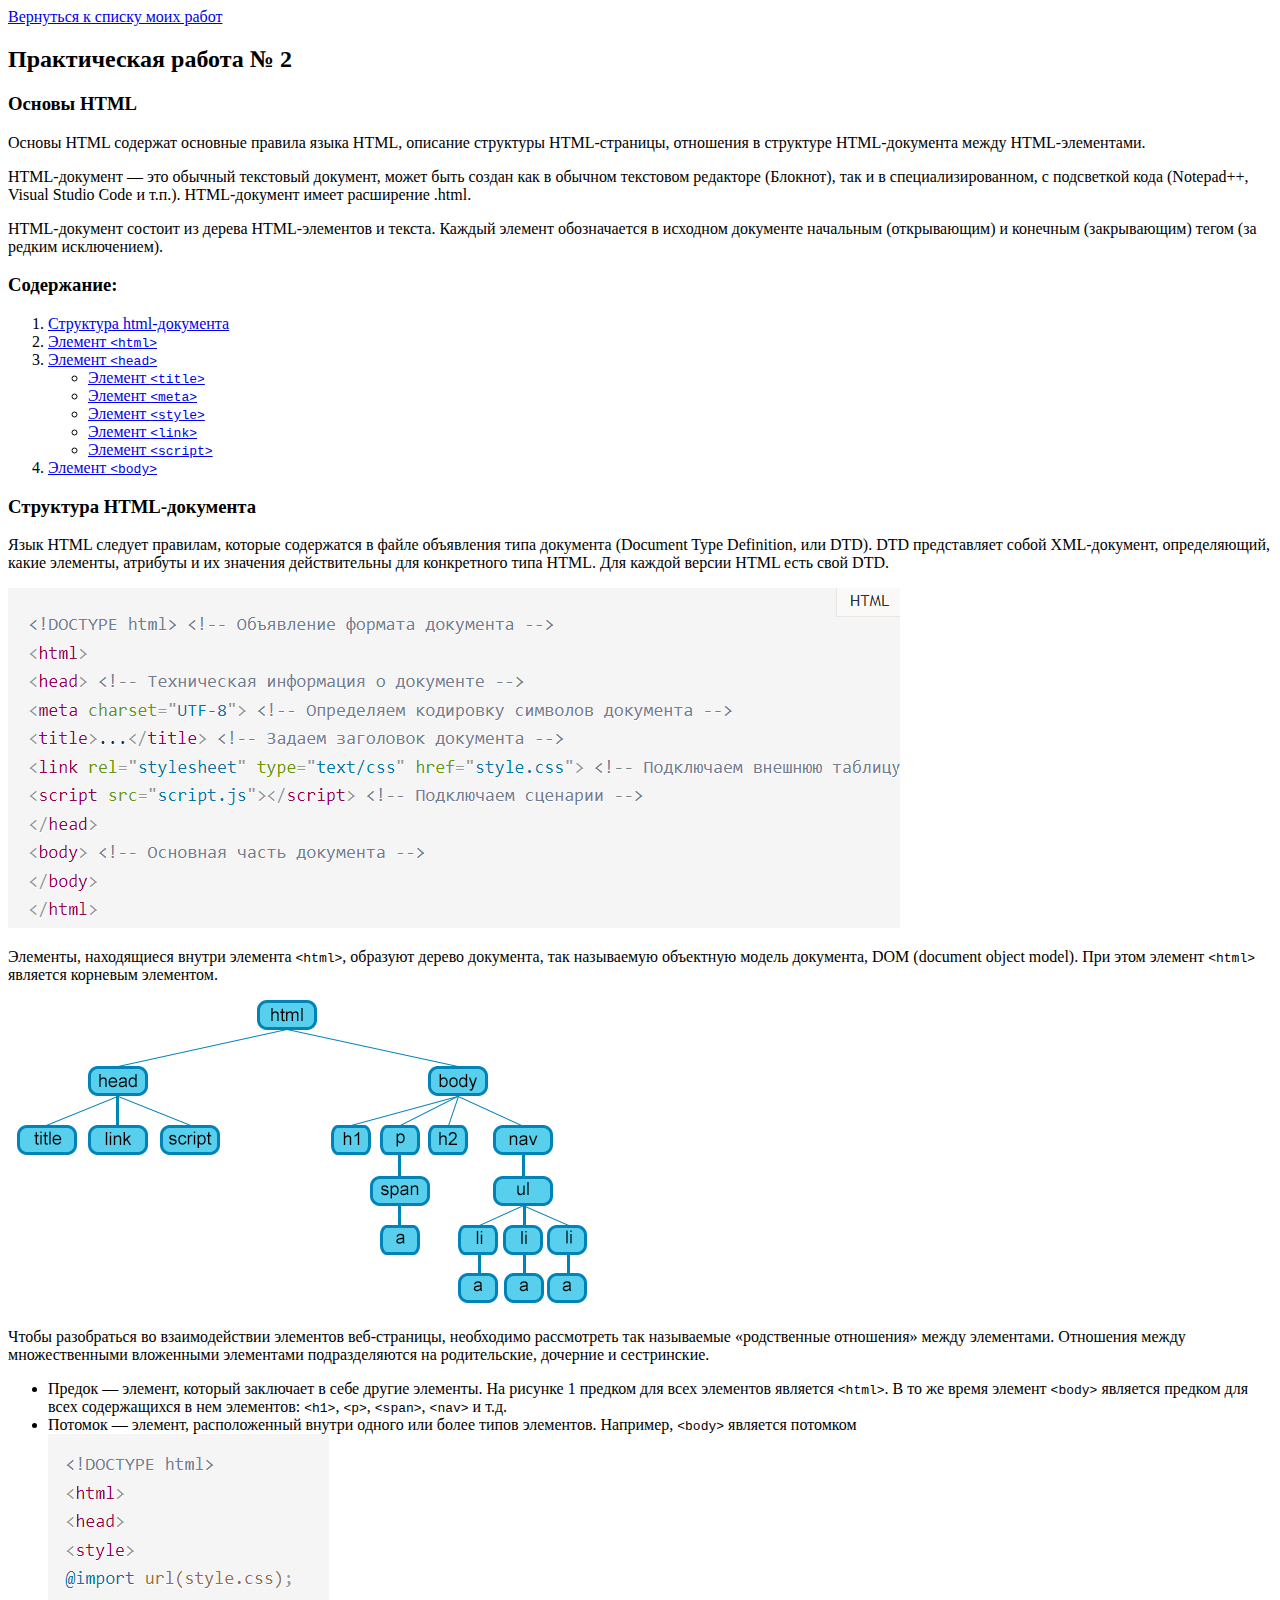
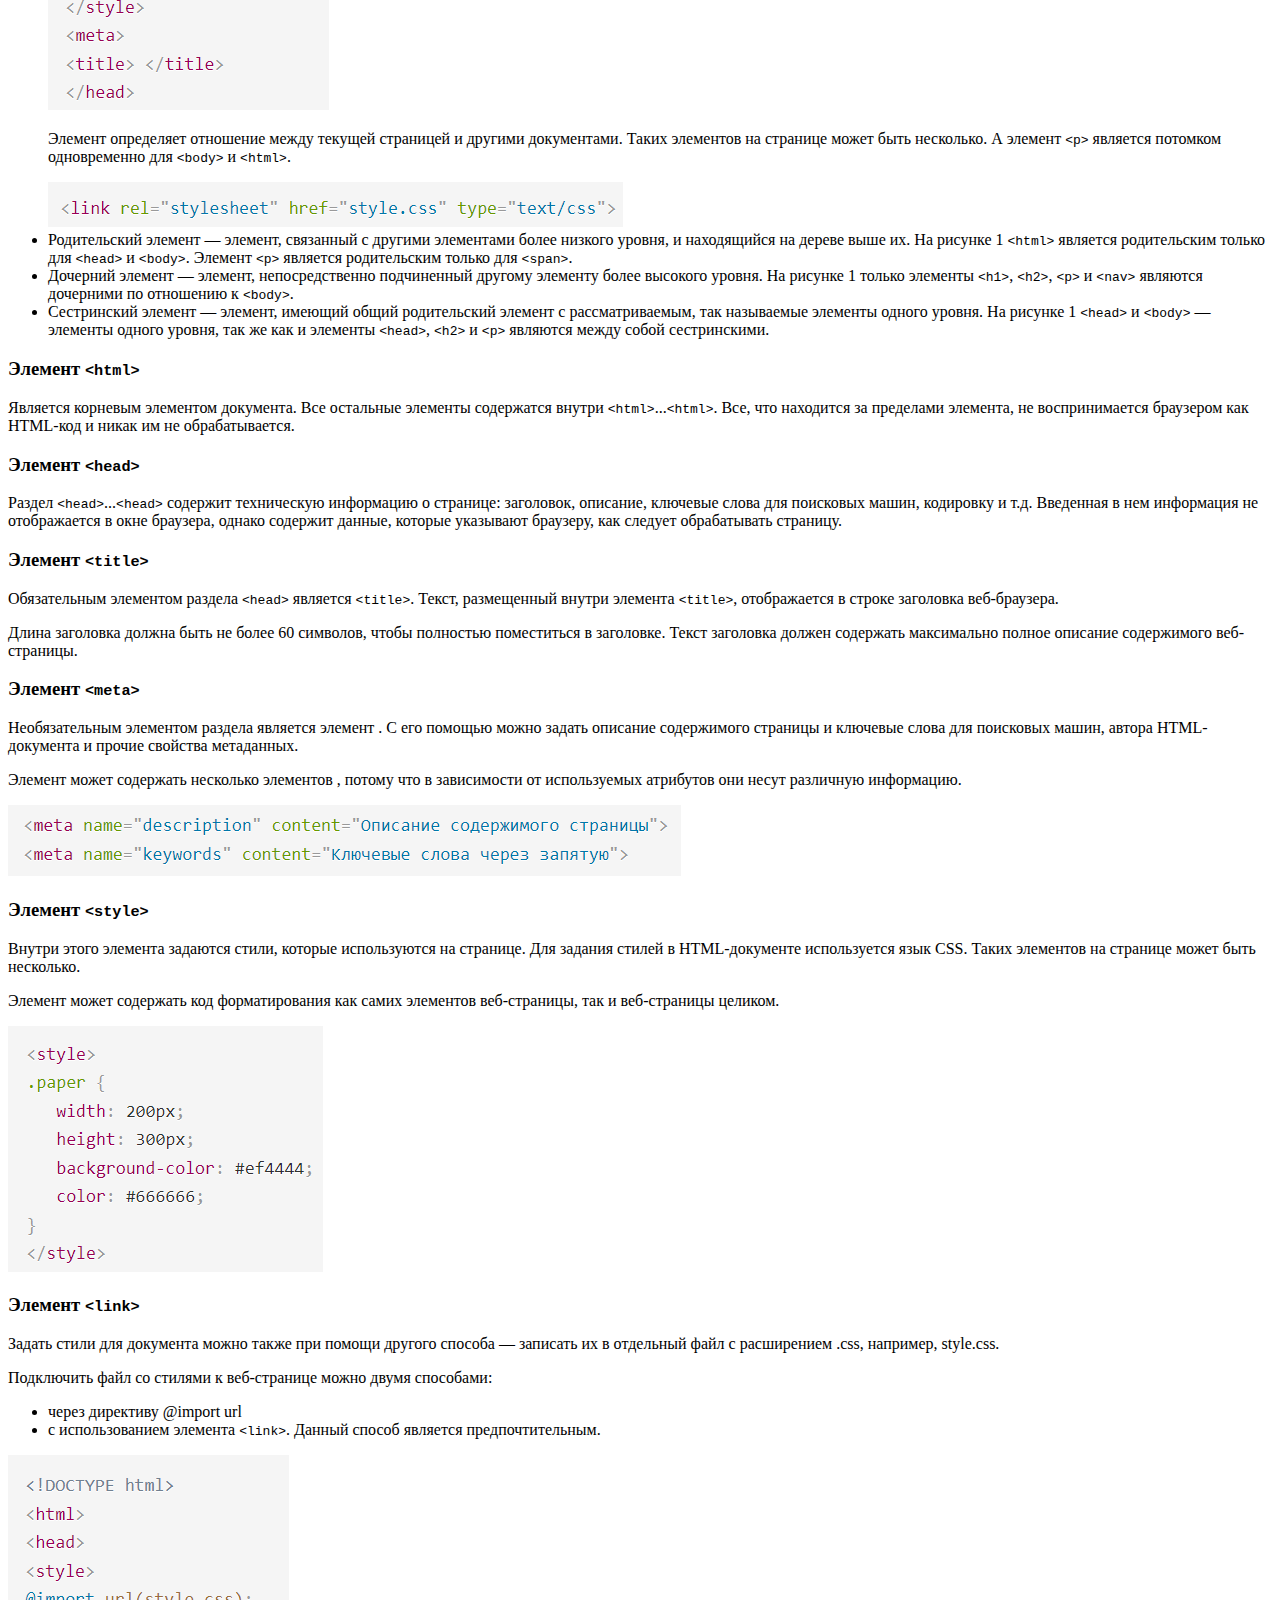
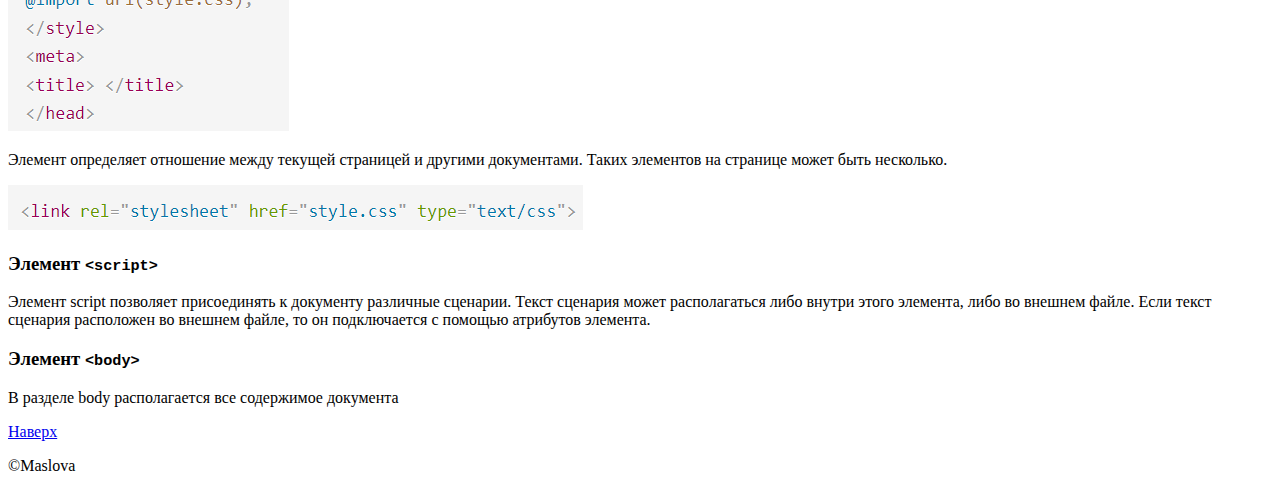
<file: pages/works/Praktika2/PR2.html>
<!DOCTYPE html>
<html lang="ru">
<head>
    <meta charset="UTF-8">
    <meta name="viewport" content="width=device-width, initial-scale=1.0">
    <title>Маслова: работы</title>
</head>
<body>
    <a href="../work.html">Вернуться к списку моих работ</a>
    <h2 id="pr3">Практическая работа № 2</h2>
    <h3>Основы HTML</h3>
    <p>Основы HTML содержат основные правила языка HTML, описание структуры HTML-страницы, отношения в структуре HTML-документа между HTML-элементами.</p>
    <p>HTML-документ — это обычный текстовый документ, может быть создан как в обычном текстовом редакторе (Блокнот), так и в специализированном, с подсветкой кода (Notepad++, Visual Studio Code и т.п.). HTML-документ имеет расширение .html.</p>
    <p>HTML-документ состоит из дерева HTML-элементов и текста. Каждый элемент обозначается в исходном документе начальным (открывающим) и конечным (закрывающим) тегом (за редким исключением).</p>
    <h3>Содержание:</h3>
    <ol>
        <li><a href="#n0">Структура html-документа</a></li>
        <li><a href="#n2"> Элемент <kbd>&lt;html&gt;</kbd></a></li>
        <li><a href="#n1">Элемент <kbd>&lt;head&gt;</kbd></a></li>
            <ul type="circle">
                <li><a href="#n3">Элемент <kbd>&lt;title&gt;</kbd></a></li>
                <li><a href="#n4">Элемент <kbd>&lt;meta&gt;</kbd></a></li>
                <li><a href="#n5">Элемент <kbd>&lt;style&gt;</kbd></a> </li>
                <li><a href="#n6">Элемент <kbd>&lt;link&gt;</kbd></a> </li>
                <li><a href="#n7">Элемент <kbd>&lt;script&gt;</kbd></a> </li>
            </ul>
        <li><a href="#n8">Элемент <kbd>&lt;body&gt;</kbd></a></li>
    </ol>
    <h3 id="n0">Структура HTML-документа</h3>
    <p>Язык HTML следует правилам, которые содержатся в файле объявления типа документа (Document Type Definition, или DTD). DTD представляет собой XML-документ, определяющий, какие элементы, атрибуты и их значения действительны для конкретного типа HTML. Для каждой версии HTML есть свой DTD.</p>
    <img src="../../../img/img1.png" alt="фото">
    <p>Элементы, находящиеся внутри элемента <kbd>&lt;html&gt;</kbd>, образуют дерево документа, так называемую объектную модель документа, DOM (document object model). При этом элемент <kbd>&lt;html&gt;</kbd> является корневым элементом.</p>
    <img src="../../../img/DOM.png" alt="дом">
    <p>Чтобы разобраться во взаимодействии элементов веб-страницы, необходимо рассмотреть так называемые «родственные отношения» между элементами. Отношения между множественными вложенными элементами подразделяются на родительские, дочерние и сестринские.</p>
    <ul>
        <li>Предок — элемент, который заключает в себе другие элементы. На рисунке 1 предком для всех элементов является <kbd>&lt;html&gt;</kbd>. В то же время элемент <kbd>&lt;body&gt;</kbd> является предком для всех содержащихся в нем элементов: <kbd>&lt;h1&gt;</kbd>, <kbd>&lt;p&gt;</kbd>, <kbd>&lt;span&gt;</kbd>, <kbd>&lt;nav&gt;</kbd> и т.д.</li>
        <li>Потомок — элемент, расположенный внутри одного или более типов элементов. Например, <kbd>&lt;body&gt;</kbd> является потомком </li>
        <img src="../../../img/img4.png" alt="link">
        <p>Элемент определяет отношение между текущей страницей и другими документами. Таких элементов на странице может быть несколько. А элемент <kbd>&lt;p&gt;</kbd> является потомком одновременно для <kbd>&lt;body&gt;</kbd> и <kbd>&lt;html&gt;</kbd>.</p>
        <img src="../../../img/img5.png" alt="link2">
        <li>Родительский элемент — элемент, связанный с другими элементами более низкого уровня, и находящийся на дереве выше их. На рисунке 1 <kbd>&lt;html&gt;</kbd> является родительским только для <kbd>&lt;head&gt;</kbd> и <kbd>&lt;body&gt;</kbd>. Элемент <kbd>&lt;p&gt;</kbd> является родительским только для <kbd>&lt;span&gt;</kbd>.</li>
        <li>Дочерний элемент — элемент, непосредственно подчиненный другому элементу более высокого уровня. На рисунке 1 только элементы <kbd>&lt;h1&gt;</kbd>, <kbd>&lt;h2&gt;</kbd>, <kbd>&lt;p&gt;</kbd> и <kbd>&lt;nav&gt;</kbd> являются дочерними по отношению к <kbd>&lt;body&gt;</kbd>.</li>
        <li>Сестринский элемент — элемент, имеющий общий родительский элемент с рассматриваемым, так называемые элементы одного уровня. На рисунке 1 <kbd>&lt;head&gt;</kbd> и <kbd>&lt;body&gt;</kbd> — элементы одного уровня, так же как и элементы <kbd>&lt;head&gt;</kbd>, <kbd>&lt;h2&gt;</kbd> и <kbd>&lt;p&gt;</kbd> являются между собой сестринскими.</li>
    </ul>
    <h3 id="n2"> Элемент <kbd>&lt;html&gt;</kbd> </h3>
    <p>Является корневым элементом документа. Все остальные элементы содержатся внутри <kbd>&lt;html&gt;</kbd>...<kbd>&lt;html&gt;</kbd>. Все, что находится за пределами элемента, не воспринимается браузером как HTML-код и никак им не обрабатывается.</p>
    <h3 id="n1">Элемент <kbd>&lt;head&gt;</kbd></h3>
    <p>Раздел <kbd>&lt;head&gt;</kbd>...<kbd>&lt;head&gt;</kbd> содержит техническую информацию о странице: заголовок, описание, ключевые слова для поисковых машин, кодировку и т.д. Введенная в нем информация не отображается в окне браузера, однако содержит данные, которые указывают браузеру, как следует обрабатывать страницу.</p>
    <h3 id="n3">Элемент <kbd>&lt;title&gt;</kbd></h3>
    <p>Обязательным элементом раздела <kbd>&lt;head&gt;</kbd> является <kbd>&lt;title&gt;</kbd>. Текст, размещенный внутри элемента <kbd>&lt;title&gt;</kbd>, отображается в строке заголовка веб-браузера.</p>
    <p>Длина заголовка должна быть не более 60 символов, чтобы полностью поместиться в заголовке. Текст заголовка должен содержать максимально полное описание содержимого веб-страницы.</p>
    <h3 id="n4">Элемент <kbd>&lt;meta&gt;</kbd></h3>
    <p>Необязательным элементом раздела является элемент . С его помощью можно задать описание содержимого страницы и ключевые слова для поисковых машин, автора HTML-документа и прочие свойства метаданных.</p>
    <p>Элемент может содержать несколько элементов , потому что в зависимости от используемых атрибутов они несут различную информацию.</p>
    <img src="../../../img/img2.png" alt="мета">
    <h3 id="n5">Элемент <kbd>&lt;style&gt;</kbd></h3>
    <p>Внутри этого элемента задаются стили, которые используются на странице. Для задания стилей в HTML-документе используется язык CSS. Таких элементов на странице может быть несколько.</p>
    <p>Элемент может содержать код форматирования как самих элементов веб-страницы, так и веб-страницы целиком.</p>
    <img src="../../../img/img3.png" alt="стиль">
    <h3 id="n6">Элемент <kbd>&lt;link&gt;</kbd></h3>
    <p>Задать стили для документа можно также при помощи другого способа — записать их в отдельный файл с расширением .css, например, style.css.</p>
    <p>Подключить файл со стилями к веб-странице можно двумя способами:</p>
    <ul>
        <li>через директиву @import url</li>
        <li>с использованием элемента <kbd>&lt;link&gt;</kbd>. Данный способ является предпочтительным.</li>
    </ul>
    <img src="../../../img/img4.png" alt="link">
    <p>Элемент определяет отношение между текущей страницей и другими документами. Таких элементов на странице может быть несколько.</p>
    <img src="../../../img/img5.png" alt="link2">
    <h3 id="n7">Элемент <kbd>&lt;script&gt;</kbd></h3>
    <p>Элемент script позволяет присоединять к документу различные сценарии. Текст сценария может располагаться либо внутри этого элемента, либо во внешнем файле. Если текст сценария расположен во внешнем файле, то он подключается с помощью атрибутов элемента.</p>
    <h3 id="n8">Элемент <kbd>&lt;body&gt;</kbd></h3>
    <p>В разделе body располагается все содержимое документа</p>
    <main>
        <div class="pr3"><a href="#pr3">Наверх</a></div>
    </main>

    <footer>
        <p> ©Maslova</p>
     </footer>
</body>
</html>
</file>
<file: style/style.css>
body{
    background-color: rgb(153, 181, 171);
}
h2{
    font-size: 20px;
}
h1{
    font-size: 24px;
}
h3{
    font-size: 18px;
}
*{
    font-family: Verdana, Geneva, Tahoma, sans-serif;
}




.prew {
    background: url("../img/979.jpg");
    width: 500px;
    height: 300px;
    background-size: cover;
}
.new1 {
    background: url("../img/scale_1200.jpg");
    background-size: cover;

}
.new2{
    background: url("../img/oa918zc2eaqt8ko9c3wuvjlgl6b4adg2.jpg");
    background-size: cover;
}
.ykyl{
    background: url("../img/ukulele_caraya_uk_13_1464030492_1.jpg");
    background-size: cover;
}
.gonch{
    
    background: url("../img/photoeditorsdk-export_-_2021-07-20T125636.974_watermarked.jpeg");
    background-size: cover;

}
.gonch2{
    background: url("../img/1682335271_kartinki-pibig-info-p-goncharnoe-remeslo-kartinki-arti-pinterest-67.jpg");
    background-size: cover;
}
.kyrs{
    background: url("../img/5ec56999c287d75bdeaf19da_sertificate_3.jpg");
    background-size: cover;
}
.ya{
    background: url("../img/wxYikDGGwLw.jpg");
    background-size: cover;
}
ul li{
    display: inline-block;
}
ul{
    background-color: rgb(209, 195, 177);

}
li{
    padding: 10px;
}
.content{
    display: flex;
}
main{
    width: 70%;
}

.cnt{
    display: flex;
}
aside{
    width: 35%;
}
</file>
<file: pages/works/pr6/style6.css>
ul li{
    display: inline-block;
}
ul{
    background-color: rgb(209, 195, 177);

}
li{
    padding: 10px;
}


main{
    background-color: blanchedalmond;
}
body{
    background-color: beige;
}

*{
    font-family: Verdana, Geneva, Tahoma, sans-serif;
}
</file>
<file: pages/works/pr7/style7.css>
.p1{
    text-align: center;
}
.p2{
    text-indent: 30%;
}
.p3{
    line-height: 34%;
}
.p4{
    vertical-align: sub;
}
.p5{
    word-spacing: 10px;
}
.p6{
    letter-spacing: 1cm;
}
.p7{
    white-space: pre;
}
.p8{
    tab-size: 7cm;
}
.p9{
    text-transform: lowercase;
}
.p10{
    direction: rtl;
}
#p11{
   
    direction: rtl;
    unicode-bidi: embed;
}
#p12{
    text-decoration: overline;
}
#p13{
    direction: rtl;
}
#p14{
    
}
#p15{
    
}
#p16{
    
}
#p17{
    
}
#p18{
    
}
#p19{
    
}
#p20{
    
}
#p21{
    
}
</file>
